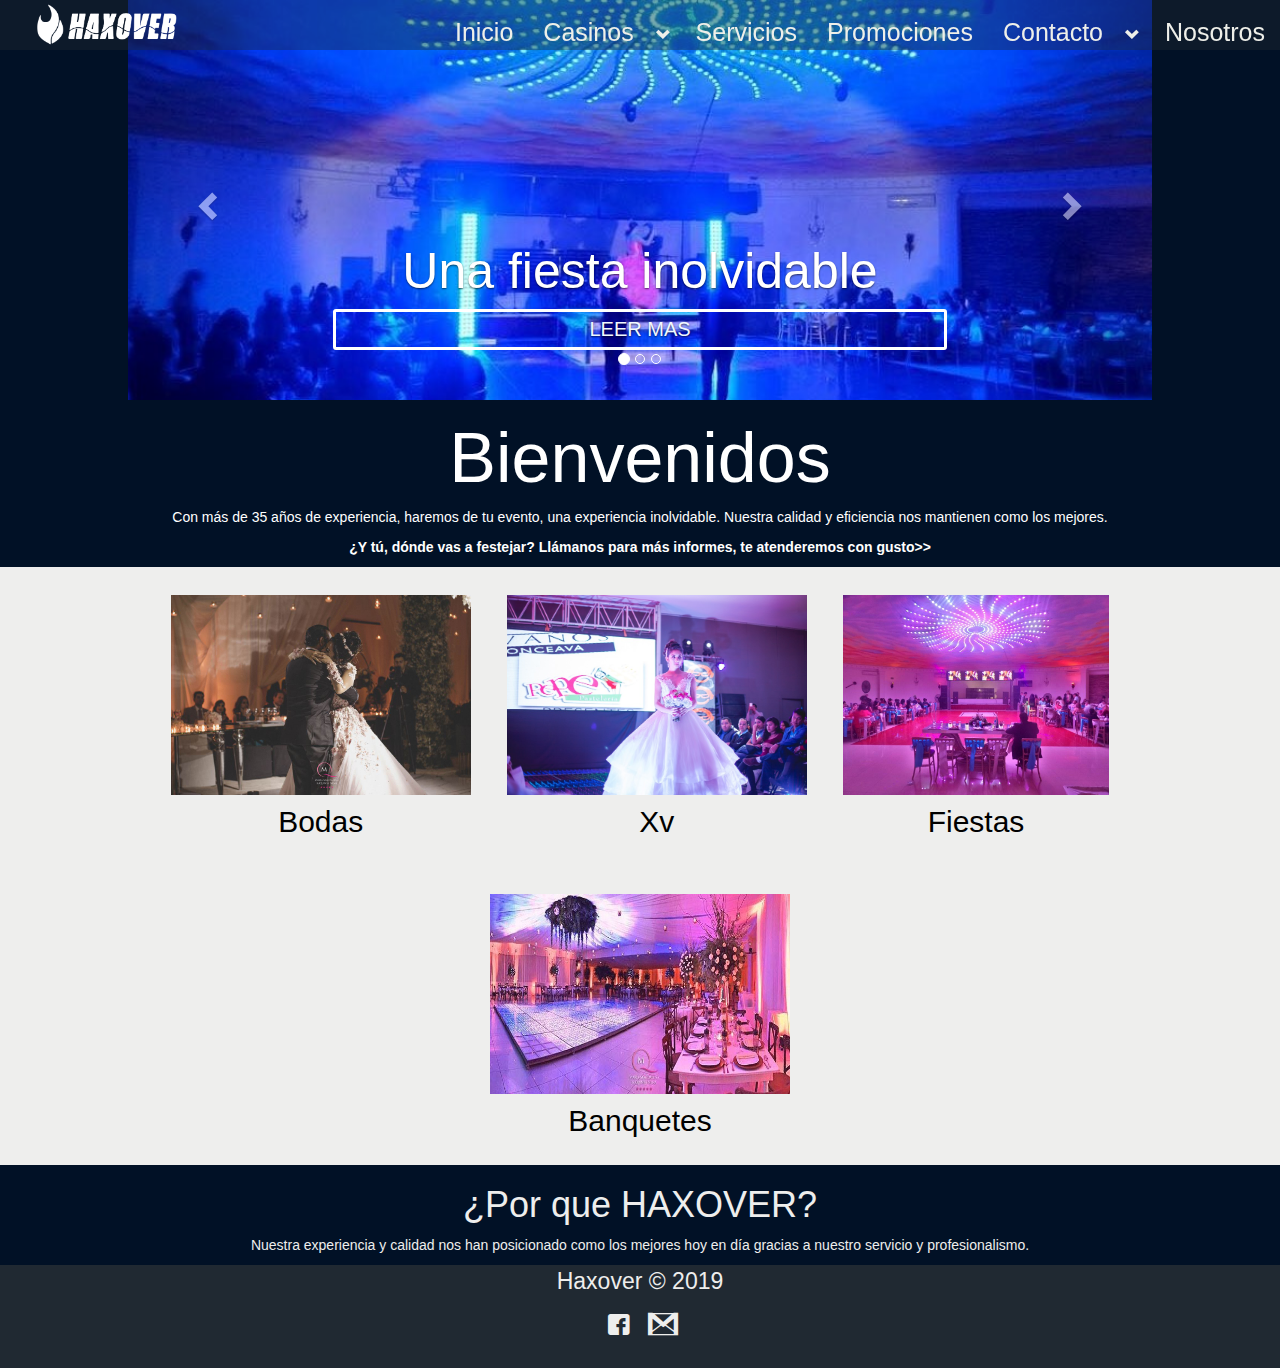
<file: index.html>
<!DOCTYPE html>
<html lang="en">
<head>
    <meta charset="UTF-8">
    <title>HAXOVER</title>
    <meta name="viewport" content="width=device-width, user-scalable=no, initial-scale=1.0, maximum-scale=1.0, minimum-scale=1.0">
    <link rel="stylesheet" href="boostrap/css/bootstrap.min.css">
    <link rel="stylesheet" href="css/main.css">
    <link rel="stylesheet" href="css/estructura.css">
    <link rel="stylesheet" href="icons/css/fontello.css">
</head>
<body>
   
   <header> <!-- esto es el menu de navegacion-->
      
       <img src="imagenes/HAXOVER_logo3.png" class="logotipo" alt="">
       <input type="checkbox" id="menu-bar">
       <label class="icon-menu" for="menu-bar"></label>
       <nav class="menu">
            <ul>
               <li><a href="index.html">Inicio</a></li>
               <li class="submenu"><a href="#">Casinos <span class="glyphicon glyphicon-chevron-down"></span></a>
                   <ul>
                   <li><a href="Maria.html">Maria Magdalena</a></li>
                   <li><a href="Quinta.html">Quinta Nena</a></li>
                   <li><a href="Kadi.html">Kadi</a></li>
                   <li><a href="Coliseo.html">Coliseo V.I.P.</a></li>
                   </ul>
                </li>
                <li><a href="Nosotros.html">Servicios</a></li>
                <li><a href="Nosotros.html">Promociones</a></li>
               <li class="submenu"><a href="#">Contacto <span class="glyphicon glyphicon-chevron-down"></span></a>
                   <ul>
                   <li><a href="comentarios.html">Opiniones</a></li>
                   <li><a href="Contacto.html">Cotizaciones</a></li>
                   </ul>
               </li>
               <li><a href="Nosotros.html">Nosotros</a></li>
            </ul>
       </nav>
    </header>
   
    <!-- esto corresponde al slider de fotos-->
            <div id="carousel-1" class="carousel slide" data-ride="carousel">
                <ol class="carousel-indicators">
                    <li data-target="#carousel-1" data-slide-to="0" class="active"></li>
                    <li data-target="#carousel-1" data-slide-to="1"></li>
                    <li data-target="#carousel-1" data-slide-to="2"></li>
                </ol>
                
                <div class="carousel-inner" role="listbox">
                    <div class="item" style="background-image: url('imagenes/slider/bodaka.JPG')">
                        <div class="carousel-caption d-none d-md-block">
                            <h1>El evento de tus sueños hecho REALIDAD</h1>
                            <a href="kadi.html" class="botler">LEER MAS</a>
                        </div>
                    </div>
                    <div class="item active" style="background-image: url('imagenes/slider/coliseo4.jpeg')">
                        <div class="carousel-caption d-none d-md-block">
                            <h1>Una fiesta inolvidable</h1>
                            <a href="Maria.html" class="botler">LEER MAS</a>
                        </div>
                    </div>
                    <div class="item" style="background-image: url('imagenes/slider/maria_port.jpg')">
                        <div class="carousel-caption d-none d-md-block">
                            <h1>Descubre la maravilla de nuestros casinos</h1>
                            <a href="servicios.html" class="botler">LEER MAS</a>
                        </div>
                    </div>
                        <div class="item" style="background-image: url('imagenes/slider/quinta1.jpg')">
                        <div class="carousel-caption d-none d-md-block">
                            <h1>¡Contrata ya!</h1>
                            <a href="Contacto.html" class="botler">LEER MAS</a>
                        </div>
                    </div>
                </div>
                
                <!-- controles del slider -->
                <a href="#carousel-1" class="left carousel-control" role="button" data-slide="prev">
                    <span class="glyphicon glyphicon-chevron-left" aria-hidden="true"></span>
                    <span class="sr-only">Anterior</span>
                </a>
                <a href="#carousel-1" class="right carousel-control" role="button" data-slide="next">
                    <span class="glyphicon glyphicon-chevron-right" aria-hidden="true"></span>
                    <span class="sr-only">Siguiente</span>
                </a>
                
                
            </div>
 
  <div id="bienvenidos">
       <h1>
           Bienvenidos
       </h1>
       <p>
           Con más de 35 años de experiencia, haremos de tu evento, una experiencia inolvidable. Nuestra calidad y eficiencia nos mantienen como los mejores.
       </p>
       <p class="pesp">
           ¿Y tú, dónde vas a festejar?
            Llámanos para más informes, te atenderemos con gusto>>
       </p>
   </div>
   
   <div class="contenidos">
       <article>
           <a href="kadi.html"><img src="imagenes/boda.jpg" alt="">
           <h4>Bodas</h4></a> 
       </article>
       <article>
           <a href="Quinta.html"><img src="imagenes/IMG_6611.jpg" href="Quinta.html" alt="">
           <h4>Xv</h4></a>
       </article>
       <article>
           <a href="Coliseo.html"> <img src="imagenes/coliseo1.jpeg" alt="">
           <h4>Fiestas</h4></a>
       </article>
       <article>
          <a href="Maria.html"> <img src="imagenes/maria2.jpeg" alt="">
           <h4>Banquetes</h4></a>
       </article>
   </div>
   
   <div class="porque">
       <h1>¿Por que HAXOVER?</h1>
       <p>
           Nuestra experiencia y calidad nos han posicionado como los mejores hoy en día gracias a nuestro servicio y profesionalismo.
       </p>
   </div>
   
   <footer>
       <div class="footer">
           <p class="copy"> Haxover &copy; 2019</p>
           <div class="sociales">
               <a class="icon-facebook-squared" href="#"></a>
               <a class="icon-gmail" href=""></a>
           </div>
       </div>
   </footer>
 
    <!-- esto importa al proyecto boostrap y jquery-->
    <script src="jquery-3.3.0.min.js"></script>
    <script src="menu.js"></script>
  <script src="boostrap/js/bootstrap.min.js"></script>
</body>
</html>
</file>
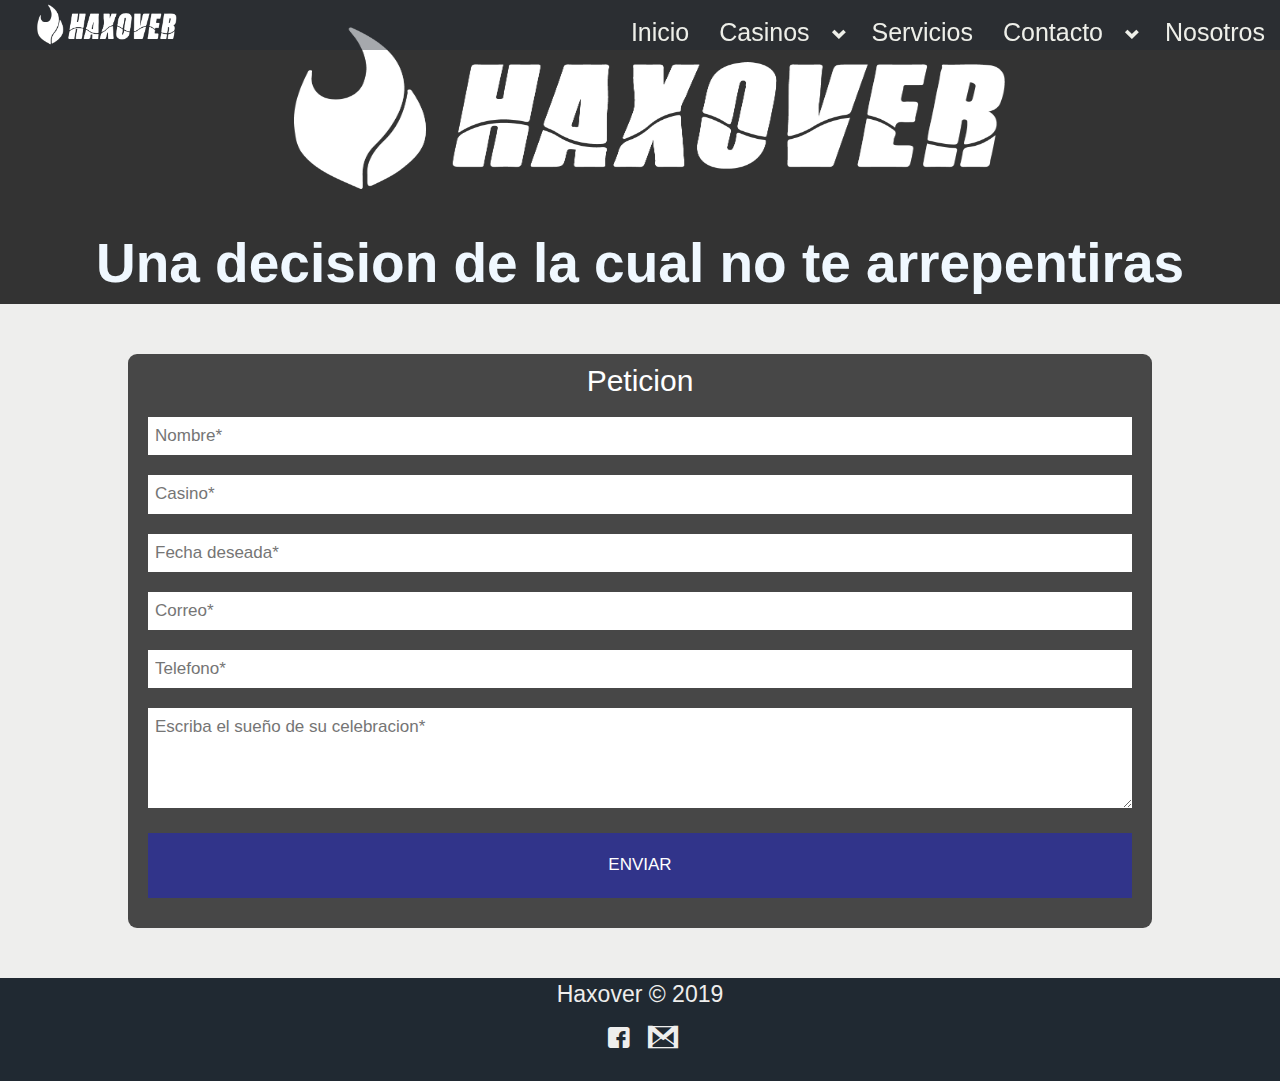
<file: Contacto.html>
<!DOCTYPE html>
<html lang="en">
<head>
    <meta charset="UTF-8">
    <title>HAXOVER</title>
    <meta name="viewport" content="width=device-width, user-scalable=no, initial-scale=1.0, maximum-scale=1.0, minimum-scale=1.0">
    <link rel="stylesheet" href="boostrap/css/bootstrap.min.css">
    <link rel="stylesheet" href="css/estructura.css">
    <link rel="stylesheet" href="icons/css/fontello.css">
    <link rel="stylesheet" href="css/maria.css">
    <link rel="stylesheet" href="css/contacto.css">
</head>
<body>
   
   <header> <!-- esto es el menu de navegacion-->
      
       <img src="imagenes/HAXOVER_logo3.png" class="logotipo" alt="">
       <input type="checkbox" id="menu-bar">
       <label class="icon-menu" for="menu-bar"></label>
       <nav class="menu">
            <ul>
               <li><a href="index.html">Inicio</a></li>
               <li class="submenu"><a href="#">Casinos <span class="glyphicon glyphicon-chevron-down"></span></a>
                   <ul>
                   <li><a href="Maria.html">Maria Magdalena</a></li>
                   <li><a href="Quinta.html">Quinta Nena</a></li>
                   <li><a href="Kadi.html">Kadi</a></li>
                   <li><a href="Coliseo.html">Coliseo V.I.P.</a></li>
                   </ul>
                </li>
                <li><a href="Servicios.html">Servicios</a></li>
               <li class="submenu"><a href="#">Contacto <span class="glyphicon glyphicon-chevron-down"></span></a>
                   <ul>
                   <li><a href="Opiniones.html">Opiniones</a></li>
                   <li><a href="Contacto.html">Cotizaciones</a></li>
                   </ul>
               </li>
               <li><a href="Nosotros.html">Nosotros</a></li>
            </ul>
       </nav>
    </header>
    
    <div class="contenido"> <!-- contenido de la imagen-->
       <div class="fondport"><img src="imagenes/HAXOVER_logo3.png" class="portada" alt=""></div> <!-- portada de imagen-->
        <div class="lema"><h1>Una decision de la cual no te arrepentiras</h1></div>
       <div class="cuerpo"> <!-- parrafo descriptivo-->
       
       
       <div class="formulario"> <!-- Formulario-->
       <form action="enviar.php" method="post">
           <h2>Peticion</h2>
           <input type="text" name="Nombre" placeholder="Nombre*" required>
           <input type="text" name="Casino" placeholder="Casino*" required>
           <input type="text" name="Fecha" placeholder="Fecha deseada*" required>
           <input type="text" name="Correo" placeholder="Correo*" required>
           <input type="text" name="Telefono" placeholder="Telefono*" required>
           <textarea name="Cotizacion" placeholder="Escriba el sueño de su celebracion*" required></textarea>
           <input type="submit" value="ENVIAR" id="btn_enviar" required>
       </form>
   </div>
       
       
       
       
        
    </div>
    </div>
    
    <!--pie de pagina-->
   <footer>
       <div class="footer">
           <p class="copy"> Haxover &copy; 2019</p>
           <div class="sociales">
               <a class="icon-facebook-squared" href="#"></a>
               <a class="icon-gmail" href=""></a>
           </div>
           
       </div>
   </footer>
   
   
 
    <!-- esto importa al proyecto boostrap y jquery-->
  
  <script src="https://ajax.googleapis.com/ajax/libs/jquery/2.1.1/jquery.min.js"></script>
  <script src="boostrap/js/bootstrap.min.js"></script>
  <script src="menu.js"></script>
  <script src="js/mariajs.js"></script>
</body>
</html>
</file>
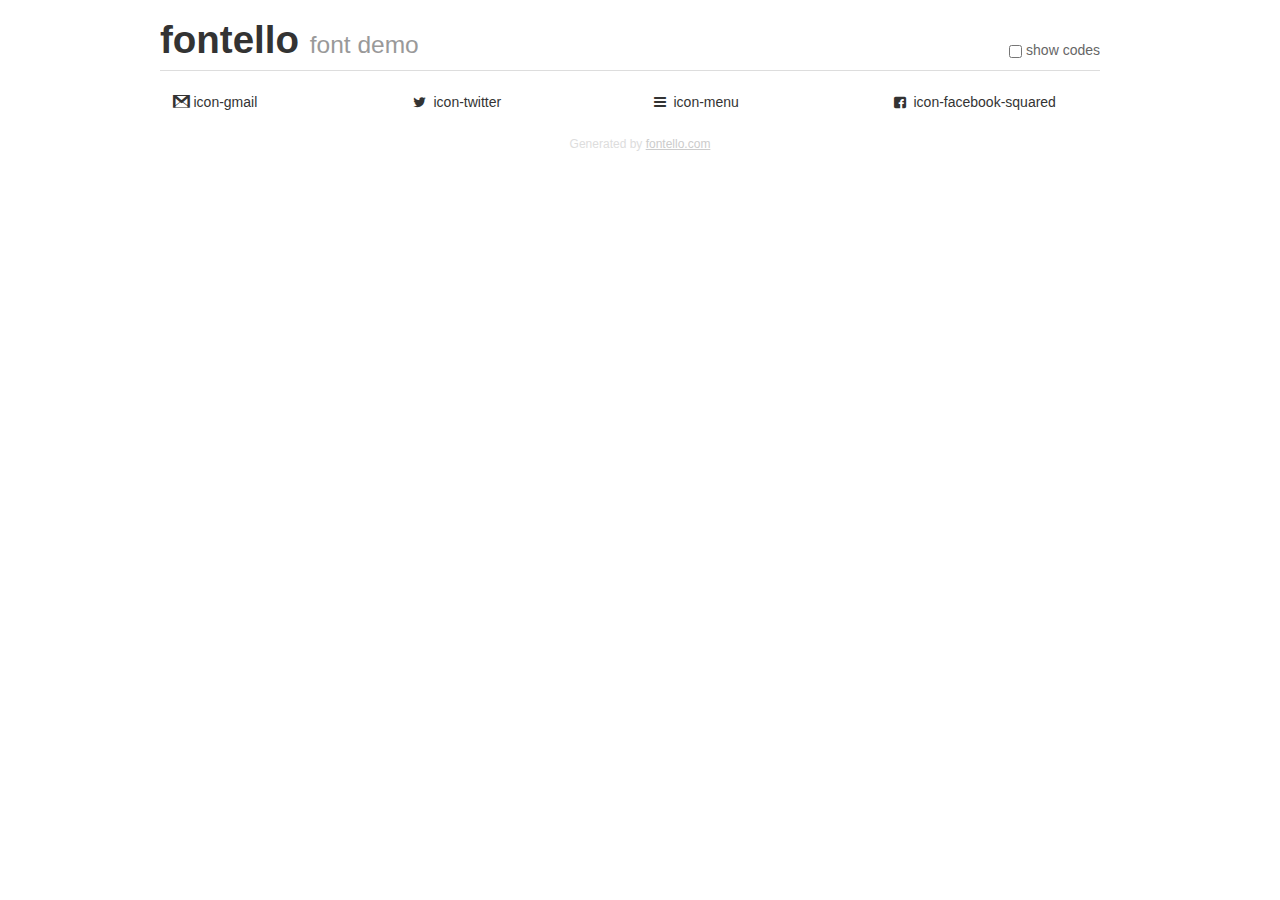
<file: icons/demo.html>
<!DOCTYPE html>
<html>
  <head><!--[if lt IE 9]><script language="javascript" type="text/javascript" src="//html5shim.googlecode.com/svn/trunk/html5.js"></script><![endif]-->
    <meta charset="UTF-8"><style>/*
 * Bootstrap v2.2.1
 *
 * Copyright 2012 Twitter, Inc
 * Licensed under the Apache License v2.0
 * http://www.apache.org/licenses/LICENSE-2.0
 *
 * Designed and built with all the love in the world @twitter by @mdo and @fat.
 */
.clearfix {
  *zoom: 1;
}
.clearfix:before,
.clearfix:after {
  display: table;
  content: "";
  line-height: 0;
}
.clearfix:after {
  clear: both;
}
html {
  font-size: 100%;
  -webkit-text-size-adjust: 100%;
  -ms-text-size-adjust: 100%;
}
a:focus {
  outline: thin dotted #333;
  outline: 5px auto -webkit-focus-ring-color;
  outline-offset: -2px;
}
a:hover,
a:active {
  outline: 0;
}
button,
input,
select,
textarea {
  margin: 0;
  font-size: 100%;
  vertical-align: middle;
}
button,
input {
  *overflow: visible;
  line-height: normal;
}
button::-moz-focus-inner,
input::-moz-focus-inner {
  padding: 0;
  border: 0;
}
body {
  margin: 0;
  font-family: "Helvetica Neue", Helvetica, Arial, sans-serif;
  font-size: 14px;
  line-height: 20px;
  color: #333;
  background-color: #fff;
}
a {
  color: #08c;
  text-decoration: none;
}
a:hover {
  color: #005580;
  text-decoration: underline;
}
.row {
  margin-left: -20px;
  *zoom: 1;
}
.row:before,
.row:after {
  display: table;
  content: "";
  line-height: 0;
}
.row:after {
  clear: both;
}
[class*="span"] {
  float: left;
  min-height: 1px;
  margin-left: 20px;
}
.container,
.navbar-static-top .container,
.navbar-fixed-top .container,
.navbar-fixed-bottom .container {
  width: 940px;
}
.span12 {
  width: 940px;
}
.span11 {
  width: 860px;
}
.span10 {
  width: 780px;
}
.span9 {
  width: 700px;
}
.span8 {
  width: 620px;
}
.span7 {
  width: 540px;
}
.span6 {
  width: 460px;
}
.span5 {
  width: 380px;
}
.span4 {
  width: 300px;
}
.span3 {
  width: 220px;
}
.span2 {
  width: 140px;
}
.span1 {
  width: 60px;
}
[class*="span"].pull-right,
.row-fluid [class*="span"].pull-right {
  float: right;
}
.container {
  margin-right: auto;
  margin-left: auto;
  *zoom: 1;
}
.container:before,
.container:after {
  display: table;
  content: "";
  line-height: 0;
}
.container:after {
  clear: both;
}
p {
  margin: 0 0 10px;
}
.lead {
  margin-bottom: 20px;
  font-size: 21px;
  font-weight: 200;
  line-height: 30px;
}
small {
  font-size: 85%;
}
h1 {
  margin: 10px 0;
  font-family: inherit;
  font-weight: bold;
  line-height: 20px;
  color: inherit;
  text-rendering: optimizelegibility;
}
h1 small {
  font-weight: normal;
  line-height: 1;
  color: #999;
}
h1 {
  line-height: 40px;
}
h1 {
  font-size: 38.5px;
}
h1 small {
  font-size: 24.5px;
}
body {
  margin-top: 90px;
}
.header {
  position: fixed;
  top: 0;
  left: 50%;
  margin-left: -480px;
  background-color: #fff;
  border-bottom: 1px solid #ddd;
  padding-top: 10px;
  z-index: 10;
}
.footer {
  color: #ddd;
  font-size: 12px;
  text-align: center;
  margin-top: 20px;
}
.footer a {
  color: #ccc;
  text-decoration: underline;
}
.the-icons {
  font-size: 14px;
  line-height: 24px;
}
.switch {
  position: absolute;
  right: 0;
  bottom: 10px;
  color: #666;
}
.switch input {
  margin-right: 0.3em;
}
.codesOn .i-name {
  display: none;
}
.codesOn .i-code {
  display: inline;
}
.i-code {
  display: none;
}
@font-face {
      font-family: 'fontello';
      src: url('./font/fontello.eot?912388');
      src: url('./font/fontello.eot?912388#iefix') format('embedded-opentype'),
           url('./font/fontello.woff?912388') format('woff'),
           url('./font/fontello.ttf?912388') format('truetype'),
           url('./font/fontello.svg?912388#fontello') format('svg');
      font-weight: normal;
      font-style: normal;
    }
     
     
    .demo-icon
    {
      font-family: "fontello";
      font-style: normal;
      font-weight: normal;
      speak: none;
     
      display: inline-block;
      text-decoration: inherit;
      width: 1em;
      margin-right: .2em;
      text-align: center;
      /* opacity: .8; */
     
      /* For safety - reset parent styles, that can break glyph codes*/
      font-variant: normal;
      text-transform: none;
     
      /* fix buttons height, for twitter bootstrap */
      line-height: 1em;
     
      /* Animation center compensation - margins should be symmetric */
      /* remove if not needed */
      margin-left: .2em;
     
      /* You can be more comfortable with increased icons size */
      /* font-size: 120%; */
     
      /* Font smoothing. That was taken from TWBS */
      -webkit-font-smoothing: antialiased;
      -moz-osx-font-smoothing: grayscale;
     
      /* Uncomment for 3D effect */
      /* text-shadow: 1px 1px 1px rgba(127, 127, 127, 0.3); */
    }
     </style>
    <link rel="stylesheet" href="css/animation.css"><!--[if IE 7]><link rel="stylesheet" href="css/" + font.fontname + "-ie7.css"><![endif]-->
    <script>
      function toggleCodes(on) {
        var obj = document.getElementById('icons');
      
        if (on) {
          obj.className += ' codesOn';
        } else {
          obj.className = obj.className.replace(' codesOn', '');
        }
      }
      
    </script>
  </head>
  <body>
    <div class="container header">
      <h1>fontello <small>font demo</small></h1>
      <label class="switch">
        <input type="checkbox" onclick="toggleCodes(this.checked)">show codes
      </label>
    </div>
    <div class="container" id="icons">
      <div class="row">
        <div class="the-icons span3" title="Code: 0xe800"><i class="demo-icon icon-gmail">&#xe800;</i> <span class="i-name">icon-gmail</span><span class="i-code">0xe800</span></div>
        <div class="the-icons span3" title="Code: 0xf099"><i class="demo-icon icon-twitter">&#xf099;</i> <span class="i-name">icon-twitter</span><span class="i-code">0xf099</span></div>
        <div class="the-icons span3" title="Code: 0xf0c9"><i class="demo-icon icon-menu">&#xf0c9;</i> <span class="i-name">icon-menu</span><span class="i-code">0xf0c9</span></div>
        <div class="the-icons span3" title="Code: 0xf30e"><i class="demo-icon icon-facebook-squared">&#xf30e;</i> <span class="i-name">icon-facebook-squared</span><span class="i-code">0xf30e</span></div>
      </div>
    </div>
    <div class="container footer">Generated by <a href="http://fontello.com">fontello.com</a></div>
  </body>
</html>
</file>
<file: css/main.css>
*{
    margin: 0;
    padding: 0;
    box-sizing: border-box;
    
}
body{
    background:#333333;
}

/*header de la pagina*/
.logotipo{ 
    width: 150px;
    margin-left: 30px;
    margin-top: 3px;
    float: left;
    filter:opacity(100%);
    
}
header{
    width: 100%;
    height: 50px;
    background:rgba(33,40,50,0.4);; 
    
    position: fixed;
    z-index: 100;
    top: 0;
    left: 0;
}
#menu-bar{
    display: none;  
}
header label{
    float: right;
    font-size: 28px;
    margin: 6px 0;
    color:rgba(0,173,180,0.5);
    cursor: pointer;
}
.menu{
    position: absolute;
    top: 50px;
    left: 0;
    width: 100%;
    height: 100vh;
    background:rgba(33,40,50,0.9);
    transition: all 0.5s;
    transform: translateX(-100%);
}

.menu a{
    display: block;
    color: #EEEFE9;
    height: 50px;
    text-decoration: none;
    padding: 15px;
    border-bottom: 1px solid rgba(238,238,238,0.5)
}
.menu a:hover{
    background:rgba(238,238,238,0.3);
}
.menu ul li:hover ul{
    display: block;
    position: static;
    background: rgba(0,0,0,0.7)
}
.menu ul ul{
        display: none;
    }
.menu a span{
    right:-5px;
    font-size: 15px;
}
#menu-bar:checked ~ .menu{
    transform: translateX(0%);
}

@media(min-width: 1024px){ /* esto es para hacer responsive la pagina*/
    .menu{
        position: static;
        width: auto;
        height: auto;
        transform: translateX(0);
        float: right;
        display: flex;
        background:rgba(33,40,50,0.0);
    }
    header label{
        display: none;
        
    }
    .item h1{
        font-size:50px;
    }
    .menu a{
        display: block;
        border: none;
        font-size: 25px;
        padding: 15px;
        
        
        
    }
    .menu ul{
    display: flex;
    list-style: none;
}
    .menu ul ul{
        display: none;
    }
    .menu a span{
        margin-left: 10px;
    }
    
    .menu ul li:hover ul{
    display: block;
    position: static;
    background: rgba(0,0,0,0.7)
}
    #bienvenidos h1{
        font-size: 70px;
    }
    
}





/*contenido de la pagina*/
#bienvenidos{
    text-align: center;
    color:#fff;
}
.pesp{
    font-weight: bold;
}

.contenidos{
    display: flex;
    justify-content: center;
    flex-wrap: wrap;
    background:#EEEEED;
} 
.contenidos article{
    margin: 15px;
}
.contenidos img{
    width:100%;
    max-width:300px;
    height: 200px;
}
.contenidos h4{
    text-align: center;
    font-size: 30px;
    
}

.porque{
    text-align: center;
    color: #EEEEED;
}

.copy{
    font-size: 23px;
    color:#EEEEED;
}

footer .footer{
    display: flex;
    flex-wrap: wrap;
    justify-content: center;
    padding-bottom: 25px;
    background: #202932;
    
} /* pie de pagina*/
.sociales{
    width: 100%;
    text-align: center;
    font-size:25px;
    
}
.sociales a{
    color:#EEEEED;
}

.contenidos a{
    color:black;
    border-radius: 3px;
    display: block;
    width: 100%;
    padding: 3px;
    margin-top: 10px;
    text-decoration: none;
    font-size: 20px;
    
}


/* esto es el css del slider de imagenes */
.item{
    width: 100%;
    height: 400px;
    -webkit-background-size: cover;
    -moz-background-size:cover;
    -o-background-size:cover;
    background-size: cover;
    margin: auto;
}
#carousel-1{
    width: 80%;
    margin: auto;
    
}
.botler{
    color: aliceblue;
    border-radius: 3px;
    display: block;
    width: 100%;
    padding: 3px;
    margin-top: 10px;
    border: 3px solid #fff;
    text-decoration: none;
    font-size: 20px;
}
@media (max-width:600px){
    .item{
        height: 280px;
    }
}
</file>
<file: css/estructura.css>
*{
    margin: 0;
    padding: 0;
    box-sizing: border-box;
    
}
body{
    background:#011126;
}

/*cabecera de la pagina*/
.logotipo{ 
    width: 150px;
    margin-left: 30px;
    margin-top: 3px;
    float: left;
    
}
header{
    width: 100%;
    height: 50px;
    background:rgba(33,40,50,0.4);; 
    
    position: fixed;
    z-index: 100;
    top: 0;
    left: 0;
}
#menu-bar{
    display: none;  
}
header label{
    float: right;
    font-size: 28px;
    margin: 6px 0;
    color:rgba(0,173,180,0.5);
    cursor: pointer;
}
.menu{
    position: static;
    top: 50px;
    left: 0;
    width: 100%;
    height: 100vh;
    background:rgba(33,40,50,0.1);
    transition: all 0.5s;
    transform: translateX(-100%);
}

.menu a{
    display: block;
    color: #EEEFE9;
    height: 50px;
    text-decoration: none;
    padding: 15px;
    border-bottom: 1px solid rgba(238,238,238);
}
.menu a:hover{
    background:rgba(238,238,238,0.3);
}
.menu ul li:hover ul{
    display: block;
    position: static;
    background: rgba(0,0,0,0.7)
}
.menu ul ul{
        display: none;
    }
.menu a span{
    right:-5px;
    font-size: 15px;
}
#menu-bar:checked ~ .menu{
    transform: translateX(0%);
}

@media(min-width: 1024px){ /* esto es para hacer responsive la pagina*/
    .menu{
        position: static;
        width: auto;
        height: auto;
        transform: translateX(0);
        float: right;
        display: flex;
        background:rgba(33,40,50,0.0);
    }
    header label{
        display: none;
        
    }
    .menu a{
        display: block;
        border: none;
        font-size: 25px;
        padding: 15px;
        
        
        
    }
    .menu ul{
    display: flex;
    list-style: none;
}
    .menu ul ul{
        display: none;
    }
    .menu a span{
        margin-left: 10px;
    }
    
    .menu ul li:hover ul{
    display: block;
    position: absolute;
    background: rgba(0,0,0,0.7)
}
}


.copy{ 
    font-size: 23px;
    color:#EEEEED;
}

footer .footer{ /* pie de pagina*/
    display: flex;
    flex-wrap: wrap;
    justify-content: center;
    padding-bottom: 25px;
    background: #202932;
    bottom: 0;
    
} /* pie de pagina*/
.sociales{
    width: 100%;
    text-align: center;
    font-size:25px;
    
}
.sociales a{
    color:#EEEEED;
}
</file>
<file: icons/css/fontello.css>
@font-face {
  font-family: 'fontello';
  src: url('../font/fontello.eot?80315256');
  src: url('../font/fontello.eot?80315256#iefix') format('embedded-opentype'),
       url('../font/fontello.woff2?80315256') format('woff2'),
       url('../font/fontello.woff?80315256') format('woff'),
       url('../font/fontello.ttf?80315256') format('truetype'),
       url('../font/fontello.svg?80315256#fontello') format('svg');
  font-weight: normal;
  font-style: normal;
}
/* Chrome hack: SVG is rendered more smooth in Windozze. 100% magic, uncomment if you need it. */
/* Note, that will break hinting! In other OS-es font will be not as sharp as it could be */
/*
@media screen and (-webkit-min-device-pixel-ratio:0) {
  @font-face {
    font-family: 'fontello';
    src: url('../font/fontello.svg?80315256#fontello') format('svg');
  }
}
*/
 
 [class^="icon-"]:before, [class*=" icon-"]:before {
  font-family: "fontello";
  font-style: normal;
  font-weight: normal;
  speak: none;
 
  display: inline-block;
  text-decoration: inherit;
  width: 1em;
  margin-right: .2em;
  text-align: center;
  /* opacity: .8; */
 
  /* For safety - reset parent styles, that can break glyph codes*/
  font-variant: normal;
  text-transform: none;
 
  /* fix buttons height, for twitter bootstrap */
  line-height: 1em;
 
  /* Animation center compensation - margins should be symmetric */
  /* remove if not needed */
  margin-left: .2em;
 
  /* you can be more comfortable with increased icons size */
  /* font-size: 120%; */
 
  /* Font smoothing. That was taken from TWBS */
  -webkit-font-smoothing: antialiased;
  -moz-osx-font-smoothing: grayscale;
 
  /* Uncomment for 3D effect */
  /* text-shadow: 1px 1px 1px rgba(127, 127, 127, 0.3); */
}
 
.icon-gmail:before { content: '\e800'; } /* '' */
.icon-twitter:before { content: '\f099'; } /* '' */
.icon-menu:before { content: '\f0c9'; } /* '' */
.icon-facebook-squared:before { content: '\f30e'; } /* '' */
</file>
<file: css/maria.css>
.contenido{
    align-content: center;
    box-sizing: border-box;
    display: flex;
    justify-content: center;
    flex-wrap: wrap;
    background:#EEEEED;
}
.cuerpo{
    align-content: center;
    box-sizing: border-box;
    display: flex;
    justify-content: center;
    flex-wrap: wrap;
    width: 80%;
}


.portada{ /* portada*/
    width: 100%;
    height: 250px;
}
.lema{
    color:aliceblue;
    text-align: center;
    justify-content: center;
    width: 100%;
    box-sizing: border-box;
    background:#333333;
    
} /*lema*/
.lema h1{
    font-size: 55px;
    font-weight: bold;
}

.img1{
    margin: 15px;
}
.galeria {
    display: flex;
    justify-content: space-around;
    flex-wrap: wrap;
    background:#EEEEED;
    margin: auto;
}
.galeria img{
    width: 100%;
    max-width: 500px;
}

.imgrande{
    position: fixed;
    width: 100%;
    height: 100vh;
    background: rgba(0,0,0,0.7);
    display: flex;
    top:0;
    left:0;
    justify-content: center;
    align-items: center;
    
}

.imgrande img{
    width: 90%;
    margin: auto;
    
}

.btnx{ /*boton click*/
    width: 50px;
    height: 50px;
    color: brown;
    font-weight: bold;
    font-size: 25px;
    font-family: monospace;
    line-height: 50px;
    text-align: center;
    background: red;
    border-radius: 50%;
    right: 10px;
    top:60px;
    position: absolute;
    cursor: pointer;
    z-index: 100;
}

.galfont{
    font-size: 50px;
    
}
</file>
<file: css/contacto.css>
.fondport{
    background:#333333;
    width:100%;
   display: flex;
    justify-content: center;
    flex-wrap: wrap;
}
.portada{
    height: 80%;
    width: 60%;
    margin: auto;}

form{
    width: 100%;
    margin: auto;
    background: rgba(0,0,0,0.7);
    padding: 10px 20px;
    box-sizing: border-box;
    margin-top: 50px;
    border-radius: 9px;
    margin-bottom: 50px;
}

form h2{
    color: white;
    text-align: center;
    margin: 0;
    font-size: 30px;
    margin-bottom: 20px;
    
}

input, textarea{
    width: 100%;
    margin-bottom: 20px;
    padding: 7px;
    box-sizing: border-box;
    font-size: 17px;
    border: none;
    
}
textarea{
    min-height: 100px;
    max-height: 200px;
    max-width: 100%;  
}

#btn_enviar{
    background:#31348a;
    color: #fff;
    padding: 20px;
    
}
#btn_enviar:hover{
    cursor: pointer;
}

@media(max-width:480px){
    form{
        width: 100%;
    }
}
</file>
<file: icons/css/animation.css>
/*
   Animation example, for spinners
*/
.animate-spin {
  -moz-animation: spin 2s infinite linear;
  -o-animation: spin 2s infinite linear;
  -webkit-animation: spin 2s infinite linear;
  animation: spin 2s infinite linear;
  display: inline-block;
}
@-moz-keyframes spin {
  0% {
    -moz-transform: rotate(0deg);
    -o-transform: rotate(0deg);
    -webkit-transform: rotate(0deg);
    transform: rotate(0deg);
  }

  100% {
    -moz-transform: rotate(359deg);
    -o-transform: rotate(359deg);
    -webkit-transform: rotate(359deg);
    transform: rotate(359deg);
  }
}
@-webkit-keyframes spin {
  0% {
    -moz-transform: rotate(0deg);
    -o-transform: rotate(0deg);
    -webkit-transform: rotate(0deg);
    transform: rotate(0deg);
  }

  100% {
    -moz-transform: rotate(359deg);
    -o-transform: rotate(359deg);
    -webkit-transform: rotate(359deg);
    transform: rotate(359deg);
  }
}
@-o-keyframes spin {
  0% {
    -moz-transform: rotate(0deg);
    -o-transform: rotate(0deg);
    -webkit-transform: rotate(0deg);
    transform: rotate(0deg);
  }

  100% {
    -moz-transform: rotate(359deg);
    -o-transform: rotate(359deg);
    -webkit-transform: rotate(359deg);
    transform: rotate(359deg);
  }
}
@-ms-keyframes spin {
  0% {
    -moz-transform: rotate(0deg);
    -o-transform: rotate(0deg);
    -webkit-transform: rotate(0deg);
    transform: rotate(0deg);
  }

  100% {
    -moz-transform: rotate(359deg);
    -o-transform: rotate(359deg);
    -webkit-transform: rotate(359deg);
    transform: rotate(359deg);
  }
}
@keyframes spin {
  0% {
    -moz-transform: rotate(0deg);
    -o-transform: rotate(0deg);
    -webkit-transform: rotate(0deg);
    transform: rotate(0deg);
  }

  100% {
    -moz-transform: rotate(359deg);
    -o-transform: rotate(359deg);
    -webkit-transform: rotate(359deg);
    transform: rotate(359deg);
  }
}
</file>
